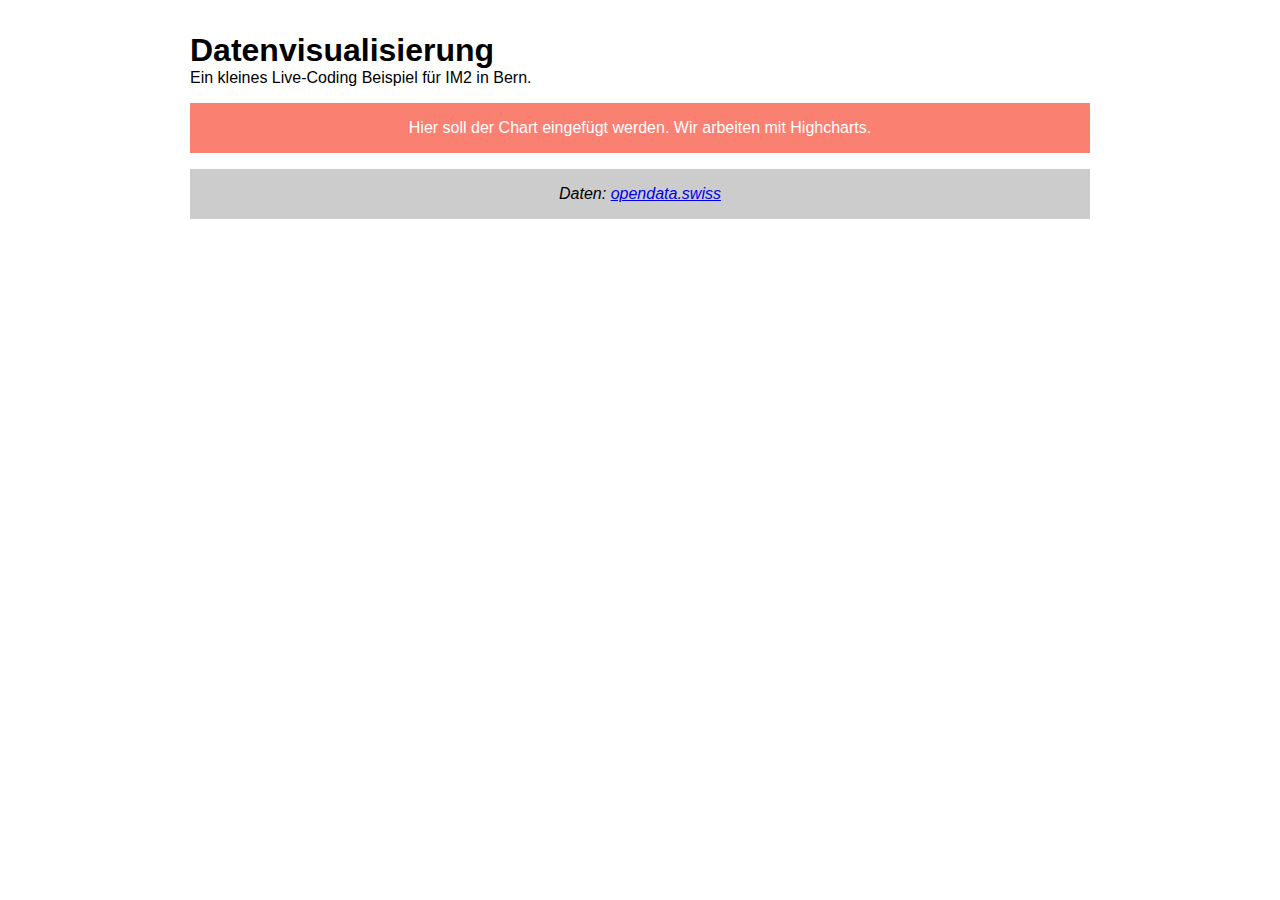
<file: im2/datavis/index.html>
<!DOCTYPE html>
<html>
	<head>
		<title>IM2 Datenvisualisierung | Live-Coding Projekt</title>
		<link rel="stylesheet" href="styles.css" />
		<script src="script.js"></script>
	</head>

	<body>
		<header>
			<h1>Datenvisualisierung</h1>
			<p>Ein kleines Live-Coding Beispiel für IM2 in Bern.</p>
		</header>

		<main>
			<div id="chart">
				<p class="warning">Hier soll der Chart eingefügt werden. Wir arbeiten mit Highcharts.</p>
			</div>
		</main>

		<footer>
			<p>Daten: <a href="https://www.opendata.swiss" target="_blank">opendata.swiss</a></p>
		</footer>
	</body>
</html>
</file>
<file: im2/datavis/styles.css>
/* Rest body und html */
body {
	margin: 0;
	padding: 0;
	height: 100%;
	width: 900px;
	max-width: 90%;
	margin: 2rem auto;
}

/* Arial bzw. sans-serif als Standardfont */
* {
	font-family: 'Arial', sans-serif;
}

/* Heading 1 und paragraph ohne margin */
h1 {
	margin: 0;
}

p {
	margin-top: 0;
	margin-bottom: 1rem;
}

/* Footer soll Text mit grauem Hintergrund und weisser Schrift erhalten */
footer {
	font-style: italic;
	background: #ccc;
	padding: 1rem 2rem;
	text-align: center;
}

footer p {
	margin: 0;
}

/* Klasse, die Text mit der Farbe salmon hinterlegt, Schrift weiss macht und zentriert */
.warning {
	background: salmon;
	color: white;
	padding: 1rem 2rem;
	text-align: center;
}
</file>
